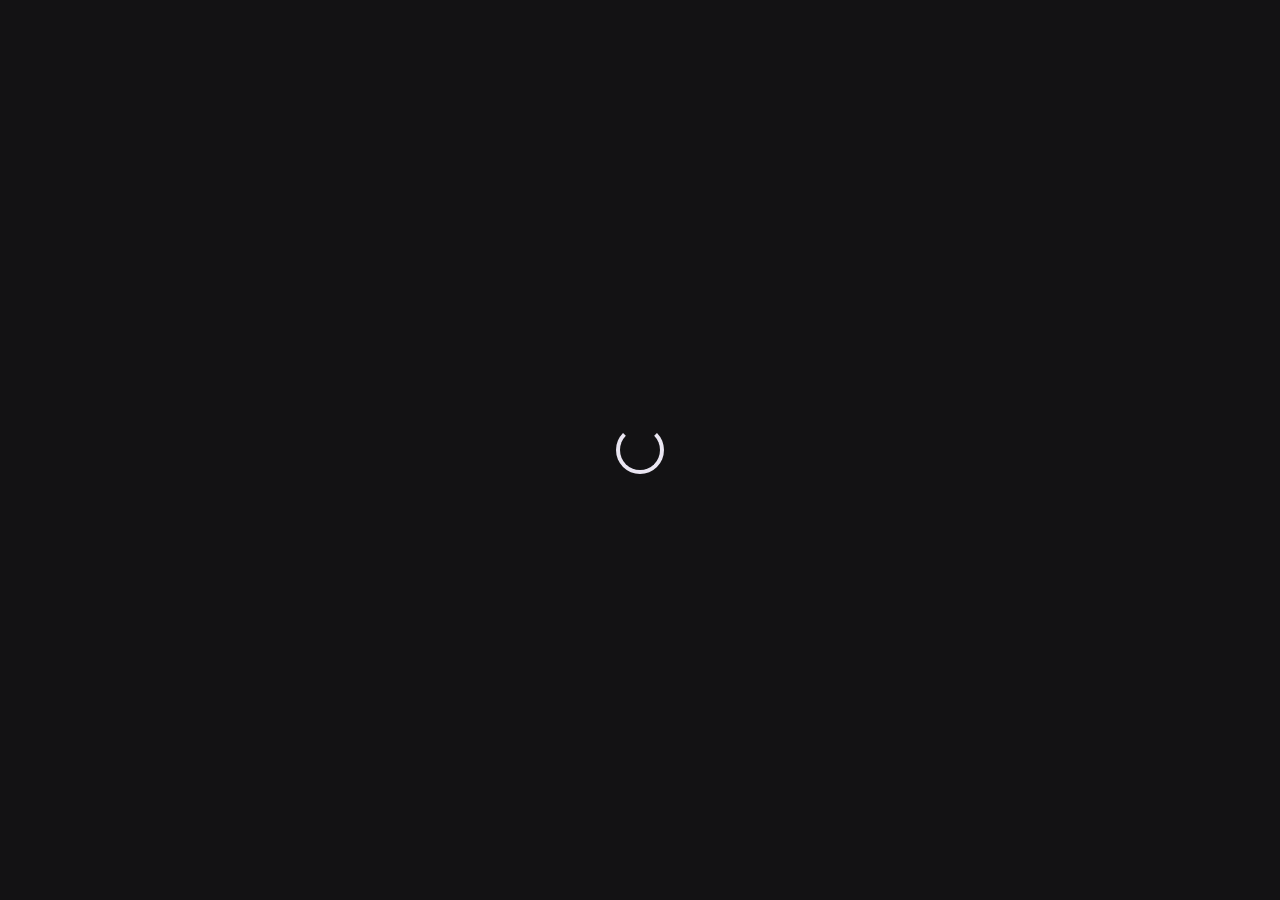
<file: index.html>
<!DOCTYPE html>
<html lang="en">
<head>
  <meta charset="UTF-8">
  <meta name="viewport" content="width=device-width, initial-scale=1.0">
  <title>Weather App</title>

  <!-- Favicon Link -->
  <link rel="shortcut icon" href="favicon.svg" type="image/svg+xml">

  <!-- Google Font Link -->
  <link rel="preconnect" href="https://fonts.googleapis.com">
  <link rel="preconnect" href="https://fonts.gstatic.com" crossorigin>
  <link href="https://fonts.googleapis.com/css2?family=Nunito+Sans:ital,opsz,wght@0,6..12,200..1000;1,6..12,200..1000&display=swap" rel="stylesheet">

  <!-- Main CSS File Link -->
  <link rel="stylesheet" href="css/style.css">

  <!-- js module link -->
  <script src="./js/api.js" type="module"></script>
  <script src="./js/route.js" type="module"></script>
  <script src="./js/module.js" type="module"></script>
  <script src="./js/app.js" type="module"></script>
  <script src="./js/main.js" type="module"></script>
</head>
<body>
  <!-- Header -->
  <header class="header">
    <div class="container">
      <a href="#" class="logo">
        <img src="images/logo.png" alt="logo">
      </a>

      <div class="search-view" data-search-view>
        <div class="search-wrapper">
          <input type="search" name="search" placeholder="도시명 검색..." class="search-field" data-search-field autocomplete="off">

          <span class="m-icon">search</span>

          <button class="icon-btn leading-icon has-state" data-search-toggler>
            <span class="m-icon">arrow_back</span>
          </button>
        </div>

        <div class="search-result" data-search-result></div>
      </div>

      <div class="header-actions">
        <button class="icon-btn has-state" data-search-toggler>
          <span class="m-icon icon">search</span>
        </button>

        <a href="#" class="btn-primary has-state" data-current-location-btn>
          <span class="m-icon">my_location</span>
        </a>
      </div>
    </div>
  </header>

  <!-- Main Grid Elements -->
  <main>
    <article class="container" data-container>
      <div class="content-left">
        <!-- Current Weather Box -->
        <section class="section current-weather" data-current-weather></section>

        <!-- Forecast Box -->
        <section class="section forecast" data-5-day-forecast></section>
      </div>

      <div class="content-right">
        <!-- Today's Highlight section -->
        <section class="section highlights" data-highlights></section>

        <!-- Hourly Forecast section -->
        <section class="section hourly-forecast" data-hourly-forecast></section>
        <!-- Footer Section -->
        <footer class="footer">
          <p class="body-3">Copyright &copy; 2024 MongProject. All Right reserved.</p>
          <p class="body-3">
            Powered By 
            <a href="https://openweathermap.org/" target="_blank">
              <img src="images/openweather.png" width="150" height="30" alt="Open Weathermap Image">
            </a>
          </p>
        </footer>
      </div>

      <div class="loading" data-loading></div>
    </article>
  </main>
</body>
</html>
</file>
<file: css/style.css>
:root {
  /* 
    COLOR
  */
  --primary: #b5a1e5;
  --on-primary: #100e17;
  --background: #131214;
  --on-background: #eae6f2;
  --surface: #1d1c1f;
  --on-surface: #dddae5;
  --on-surface-variant: #7b7980;
  --on-surface-variant-2: #b9b6bf;
  --outline: #3e3d40;
  --bg-aqi-1: #89e589;
  --on-bg-aqi-1: #1f331f;
  --bg-aqi-2: #e5dd89;
  --on-bg-aqi-2: #33311f;
  --bg-aqi-3: #e5c089;
  --on-bg-aqi-3: #332b1f;
  --bg-aqi-4: #e58989;
  --on-bg-aqi-4: #331f1f;
  --bg-aqi-5: #e589b7;
  --on-bg-aqi-5: #331f29;
  --white: hsl(0, 0%, 100%);
  --white-alpha-4: hsla(0, 0%, 100%, 0.04);
  --white-alpha-8: hsla(0, 0%, 100%, 0.08);
  --black-alpha-10: hsla(0, 0%, 0%, 0.1);

  /* 
    GRADIENT
  */
  --gradient-1: linear-gradient(
    180deg,
    hsla(270, 5%, 7%, 0) 0%,
    hsla(270, 5%, 7%, 0.8) 65%,
    hsl(270, 5%, 7%) 100%
  );
  --gradient-2: linear-gradient(
    180deg,
    hsla(260, 5%, 12%, 0) 0%,
    hsla(260, 5%, 12%, 0.8) 65%,
    hsl(260, 5%, 12%) 100%
  );

  /* 
    TYPOGRAPHY
  */
  --ff-nunito-sans: 'Nunito Sans', sans-serif;

  --heading: 5.6rem;
  --title-1: 2rem;
  --title-2: 1.8rem;
  --title-3: 1.6rem;
  --body-1: 2.2rem;
  --body-2: 2rem;
  --body-3: 1.6rem;
  --label-1: 1.4rem;
  --label-2: 1.2rem;

  --weight-regular: 400;
  --weight-semiBold: 600;

  /* 
    SHADOW
  */
  --shadow-1: 0px 1px 3px hsla(0, 0%, 0%, 0.5);
  --shadow-2: 0px 3px 6px hsla(0, 0%, 0%, 0.4);

  /* 
    BORDER RADIUS
  */
  --radius-28: 28px;
  --radius-16: 16px;
  --radius-8: 8px;
  --radius-4: 4px;
  --radius-pill: 500px;
  --radius-circle: 50%;

  /* 
    TRANSITOIN
  */
  --transition-short: 100ms ease;
}

/*-----------------------------------*\
  #RESET
\*-----------------------------------*/
*,
*::before,
*::after {
  margin: 0;
  padding: 0;
  box-sizing: border-box;
}

li {
  list-style: none;
}

a,
img,
span,
input,
button {
  display: block;
}

a {
  color: inherit;
  text-decoration: none;
}

img {
  height: auto;
}

input,
button {
  background: none;
  border: none;
  color: inherit;
  font: inherit;
}

input {
  width: 100%;
}

button {
  cursor: pointer;
}

sub {
  vertical-align: baseline;
}

sup {
  vertical-align: top;
}

sub,
sup {
  font-size: 0.75em;
}

html {
  font-family: var(--ff-nunito-sans);
  font-size: 10px;
  scroll-behavior: smooth;
}

body {
  background-color: var(--background);
  color: var(--on-background);
  font-size: var(--body-3);
  overflow: hidden;
}

:focus-visible {
  outline: 2px solid var(--white);
  outline-offset: 2px;
}

::selection {
  background-color: var(--white-alpha-8);
}

::-webkit-scrollbar {
  width: 6px;
  height: 6px; /* horizontal scroll */
}

::-webkit-scrollbar-thumb {
  background-color: var(--white-alpha-8);
  border-radius: var(--radius-pill);
}

/*-----------------------------------*\
  #MATERIAL ICON
\*-----------------------------------*/
@font-face {
  font-family: 'Material Symbols Rounded';
  font-style: normal;
  font-weight: 400;
  src: url(../font/material-symbol-rounded.woff2) format('woff2');
}

/*-----------------------------------*\
  #COMMON ELEMENT
\*-----------------------------------*/
.section {
  margin-bottom: 16px;
}

.container {
  width: 100%;
  max-width: 780px;
  padding: 1rem;
  margin: auto;
  border-left: 1px solid var(--outline);
  border-right: 1px solid var(--outline);
}

.m-icon {
  font-family: 'Material Symbols Rounded';
  font-weight: normal;
  font-style: normal;
  font-size: 2.4rem;
  line-height: 1;
  letter-spacing: normal;
  text-transform: none;
  white-space: nowrap;
  direction: ltr;
  font-feature-settings: 'liga';
  -webkit-font-feature-settings: 'liga'; /* https://developer.mozilla.org/en-US/docs/Web/CSS/font-feature-settings */
  -webkit-font-smoothing: antialiased;
  height: 1em;
  width: 1em;
  overflow: hidden;
}

.icon-btn {
  background-color: var(--white-alpha-8);
  width: 48px;
  height: 48px;
  display: grid;
  place-items: center;
  border-radius: var(--radius-circle);
}

.has-state {
  position: relative;
}

.has-state:hover {
  box-shadow: var(--shadow-1);
}

.has-state:is(:focus, :focus-visible) {
  box-shadow: none;
}

.has-state::before {
  content: '';
  position: absolute;
  inset: 0;
  border-radius: inherit;
  clip-path: circle(100% at 50% 50%);
  transition: var(--transition-short);
}

.has-state:hover::before {
  background-color: var(--white-alpha-4);
}

.has-state:is(:focus, :focus-visible)::before {
  background-color: var(--white-alpha-8);
  animation: ripple 0.25s ease forwards;
}

@keyframes ripple {
  0% {
    clip-path: circle(0 at 50% 50%);
  }
  100% {
    clip-path: circle(100% at 50% 50%);
  }
}

.btn-primary {
  background-color: var(--primary);
  color: var(--on-primary);
  height: 48px;
  line-height: 48px;
  max-width: max-content;
  display: flex;
  align-items: center;
  padding-inline: 16px; /* inline: 좌우, block: 위아래 */
  border-radius: var(--radius-pill);
  gap: 0.5rem;
}

.btn-primary .span {
  font-weight: var(--weight-semiBold);
}

.btn-primary[disabled] {
  background-color: var(--outline);
  color: var(--on-surface-variant);
  cursor: not-allowed;
}

.btn-primary[disabled]::before {
  display: none;
}

.card {
  background-color: var(--surface);
  color: var(--on-surface);
}

.card-lg {
  border-radius: var(--radius-8);
  padding: 20px;
}

.card-sm {
  border-radius: var(--radius-4);
  padding: 16px;
}

.heading {
  color: var(--white);
  font-size: var(--heading);
  line-height: 1.1;
}

.title-1 {
  font-size: var(--title-1);
}

.title-2 {
  font-size: var(--title-2);
  margin-block-end: 12px;
  /* margin inline reference: https://www.w3schools.com/cssref/css_pr_padding-inline.php */
}

.title-3 {
  font-size: var(--title-3);
  font-weight: var(--weight-semiBold);
}

.body-1 {
  font-size: var(--body-1);
}

.body-2 {
  font-size: var(--body-2);
  font-weight: var(--weight-semiBold);
}

.body-3 {
  font-size: var(--body-3);
}

.label-1 {
  font-size: var(--label-1);
}

.label-2 {
  font-size: var(--label-2);
}

/*-----------------------------------*\
  #HEADER
\*-----------------------------------*/
.search-view {
  position: fixed;
  left: 0;
  top: 0;
  width: 100%;
  height: 100vh;
  background: var(--surface);
  color: var(--on-surface);
  z-index: 999;
  clip-path: circle(4% at calc(100% - 102px) 5%);
  opacity: 0;
  visibility: hidden;
  transition: all 0.5s ease;
}

.search-view.active {
  opacity: 1;
  visibility: visible;
  clip-path: circle(130% at 73% 5%);
}

.search-wrapper {
  position: relative;
  border-bottom: 1px solid var(--outline);
}

.search-wrapper::before {
  content: '';
  position: absolute;
  width: 24px;
  height: 24px;
  right: 16px;
  border: 3px solid var(--on-surface);
  top: 50%;
  transform: translateY(-50%);
  border-top-color: transparent;
  border-radius: var(--radius-circle);
  animation: loading 0.8s linear infinite;
  display: none;
}

@keyframes loading {
  0% {
    transform: translateY(-50%) rotate(0deg);
  }
  100% {
    transform: translateY(-50%) rotate(360deg);
  }
}

/* search-wrapper의 자식 태그 중에서 searcing 이라는 클래스를 가질때 before의 속성 변화 */
.search-wrapper:has(.searching)::before {
  display: block;
}

.search-wrapper > .m-icon {
  display: none;
}

.search-wrapper .search-field {
  height: 80px;
  line-height: 80px;
  padding-inline: 56px 16px;
  outline: none;
}

.search-wrapper .icon-btn {
  background: transparent;
  box-shadow: none;
}

.search-wrapper .leading-icon {
  position: absolute;
  top: 50%;
  left: 28px;
  transform: translate(-50%, -50%);
}

.search-view .view-list {
  padding: 8px 0 16px;
}

.search-view .view-item {
  position: relative;
  height: 56px;
  display: flex;
  justify-content: flex-start;
  align-items: center;
  gap: 16px;
  padding-inline: 16px 24px;
}

.search-view .view-item .item-link {
  position: absolute;
  inset: 0;
  box-shadow: none;
}

.header .btn-primary {
  padding-inline: 12px;
}

.header .container,
.header .container .header-actions {
  display: flex;
  justify-content: space-between;
  align-items: center;
  gap: 1rem;
}

.logo img {
  width: 150px;
}

/*-----------------------------------*\
  #MAIN
\*-----------------------------------*/
main {
  height: calc(100vh - 80px);
  height: calc(100svh - 80px);
  /* svh 참조 : https://abcdqbbq.tistory.com/104 */
  overflow: hidden;
}

article.container {
  position: relative;
  height: 100%;
  overflow-y: auto;
  overflow-y: overlay;
  display: grid;
  grid-template-columns: minmax(0, 1fr);
  gap: 20px;
}

article.container::before {
  /* content:"";
  position:fixed;
  bottom:0;
  left:0;
  width:100%;
  height:40px;
  background-image: var(--gradient-1);
  z-index:1; */
}

/*-----------------------------------*\
  #CURRENT WEATHER
\*-----------------------------------*/
.current-weather-card .wrapper {
  display: flex;
  gap: 8px;
  align-items: center;
  margin: 12px 0;
}

.current-weather-card .weather-icon {
  margin: auto;
}

.current-weather-card .meta-list {
  border-top: 1px solid var(--outline);
  margin-top: 16px;
  padding-top: 16px;
  display: flex;
  flex-direction: column;
  gap: 12px;
}

.current-weather-card .meta-item {
  display: flex;
  gap: 8px;
  align-items: center;
}

/* .current-weather-card .meta-item:not(:last-child){
  margin-bottom:12px;
} */

.current-weather-card .meta-text {
  color: var(--on-surface-variant);
}

/*-----------------------------------*\
  #FORECAST
\*-----------------------------------*/
.forecast-card .title-2 {
  margin-block-end: 0;
}

.forecast-card :is(.card-item, .icon-wrapper) {
  /* .forecast-card의 자식 중에서 .card-item, .icon-wrapper가 있을 경우 모두 같은 속성 적용 */
  display: flex;
  align-items: center;
}

.forecast-card .icon-wrapper {
  gap: 8px;
}

.forecast-card .icon-wrapper .weather-icon {
  width: 36px;
}

.forecast-card .card-item:not(:last-child) {
  margin-bottom: 12px;
}

.forecast-card .card-item > .label-1 {
  width: 100%;
  text-align: right;
  color: var(--on-surface-variant);
  font-weight: var(--weight-semiBold);
}

/*-----------------------------------*\
  #HIGHLIGHTS
\*-----------------------------------*/
.highlights .m-icon {
  font-size: 3.2rem;
}

.highlights .highlight-list .title-3 {
  color: var(--on-surface-variant);
  margin-bottom: 20px;
}

.highlights .card-sm {
  background: var(--black-alpha-10);
  position: relative;
  margin-bottom: 20px;
}

.highlights .card-sm:last-child {
  margin-bottom: 0;
}

.highlights .highlight-card :is(.wrapper, .card-list, .card-item) {
  display: flex;
  align-items: center;
}

.highlights .wrapper {
  justify-content: space-between;
  gap: 16px;
}

.highlights .card-list {
  flex-wrap: wrap;
}

.highlights .card-item {
  width: 50%;
  justify-content: flex-end;
  gap: 4px;
}

.highlights .label-1 {
  color: var(--on-surface-variant);
}

.highlights .badge {
  position: absolute;
  top: 16px;
  right: 16px;
  padding: 2px 12px;
  border-radius: var(--radius-pill);
  font-weight: var(--weight-semiBold);
  cursor: help;
}

.highlights .badge.aqi-1 {
  background: var(--bg-aqi-1);
  color: var(--on-bg-aqi-1);
}

.highlights .badge.aqi-2 {
  background: var(--bg-aqi-2);
  color: var(--on-bg-aqi-2);
}

.highlights .badge.aqi-3 {
  background: var(--bg-aqi-3);
  color: var(--on-bg-aqi-3);
}

.highlights .badge.aqi-4 {
  background: var(--bg-aqi-4);
  color: var(--on-bg-aqi-4);
}

.highlights .badge.aqi-5 {
  background: var(--bg-aqi-5);
  color: var(--on-bg-aqi-5);
}

.highlight-card.two .card-item {
  justify-content: flex-start;
  flex-wrap: wrap;
  gap: 8px 16px;
}

.highlight-card.two .label-1 {
  margin-bottom: 4px;
}

/*-----------------------------------*\
  #HOURLY FORECAST
\*-----------------------------------*/
.slider-container {
  overflow-x: auto;
}

.slider-list {
  display: flex;
  gap: 12px;
  margin-bottom: 12px;
}

.slider-item {
  min-width: 110px;
  /* flex: 1 1 100%; */
  flex-shrink: 0;
}

.slider-card {
  text-align: center;
}

.slider-card .weather-icon {
  margin: 12px auto;
}

/*-----------------------------------*\
  #FOOTER
\*-----------------------------------*/
.footer,
.footer .body-3:last-child {
  display: flex;
  flex-wrap: wrap;
  justify-content: center;
  align-items: center;
}

.footer {
  color: var(--on-surface-variant);
  text-align: center;
  gap: 12px 24px;
  margin: 28px 0;
}

.footer .body-3:last-child {
  gap: 6px;
}

/*-----------------------------------*\
  #LOADING
\*-----------------------------------*/
.loading {
  position: fixed;
  left: 0;
  top: 0;
  width: 100%;
  height: 100%;
  background: var(--background);
  display: flex;
  align-items: center;
  justify-content: center;
}

.loading::before {
  content: '';
  width: 48px;
  height: 48px;
  border: 4px solid var(--on-background);
  border-top-color: transparent;
  border-radius: 100%;
  animation: loading 1s linear infinite;
}
</file>
